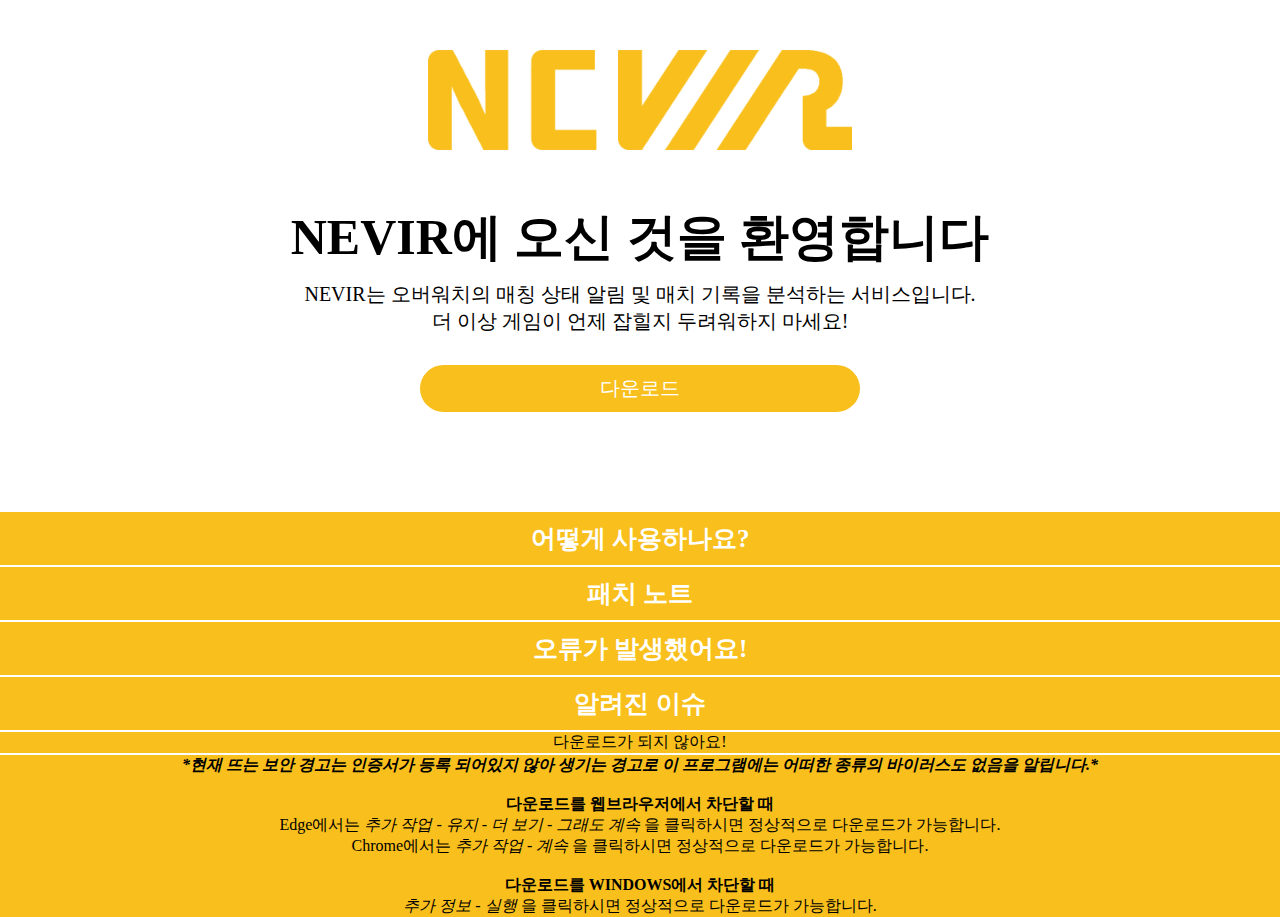
<file: index.html>
<!DOCTYPE html>
<html>

<head>
  <title>Nevir</title>
  <meta charset="utf-8">
  <link rel="stylesheet" href="./css/nevir.css">
</head>

<body>

  <div class="container">

    <div id="divFirst">

      <div id="divLogoImg">
        <img id="logoImg" src="./sources/logo.png">
      </div>

      <div id="divInfoTitle">
        NEVIR에 오신 것을 환영합니다
      </div>

      <div id="divInfoContent">
        NEVIR는 오버워치의 매칭 상태 알림 및 매치 기록을 분석하는 서비스입니다.
        <br>
        더 이상 게임이 언제 잡힐지 두려워하지 마세요!
      </div>

      <div id="divButtonDownload">
        <a id="aButtonDownload" href="./NEVIR_WINDOWS.exe" download><button id="ButtonDownload" type="button">다운로드</button></a>
      </div>

    </div>


    <div id="divSecond">

      <div id="divHowtouseTitle">
        어떻게 사용하나요?
      </div>

      <hr>

      <div id="divHowtouseContent">
        <b>매칭 상태 분석 사용하기</b>
        <br>
        오버워치를 실행하고 분석 버튼을 누르면 자동으로 분석이 시작됩니다.
        <br>
        현재 매칭 상태가 ANDROID/iOS 앱과 실시간으로 연동됩니다.
        <br>
        만약 오류가 생겼다면 '알려진 이슈' 및 '오류가 발생했어요!'를 참고 부탁드립니다.
        <br><br>

        <b>전적 검색 사용하기</b>
        <br>
        검색하고 싶은 계정의 배틀태그를 입력 후 검색 버튼을 누르면 검색 결과가 표시됩니다.
        <br>
        표시되는 결과는 <a
          href="https://github.com/BudoriStudio/nevir#%EC%96%B4%EB%96%BB%EA%B2%8C-%EC%82%AC%EC%9A%A9%ED%95%98%EB%82%98%EC%9A%94">링크</a>를
        참고해주세요.
        <br><br>

        <b>매치 기록 분석 사용하기 - <i>(지원 예정)</i></b>
        <br>
        분석하고 싶은 계정의 배틀태그를 입력 후 등록하시면 자동으로 매치를 기록합니다.
        <br>
        등록하기 이전의 매치 기록은 표시되지 않습니다.
        <br>
        표시되는 결과는 <a
          href="https://github.com/BudoriStudio/nevir#%EC%96%B4%EB%96%BB%EA%B2%8C-%EC%82%AC%EC%9A%A9%ED%95%98%EB%82%98%EC%9A%94">링크</a>를
        참고해주세요.
      </div>

      <div id="divPatchnoteTitle">
        패치 노트
      </div>

      <hr>

      <div id="divPatchnoteContent">
        <b>0.9.91101 - 2021년 9월 11일</b>
        <br>
        QR 코드로 ANDROID 앱을 다운로드 받을 수 있는 기능이 추가 되었습니다.
        <br><br>
        <b>0.9.90911 - 2021년 9월 09일</b>
        <br>
        NEVIR의 베타 버전이 출시 되었습니다.
        <br>
        자세한 내역은 <a
          href="https://github.com/BudoriStudio/nevir/blob/main/README.md#%ED%8C%A8%EC%B9%98-%EB%85%B8%ED%8A%B8">링크</a>를
        참고해주세요.
      </div>

      <div id="divErrorTitle">
        오류가 발생했어요!
      </div>

      <hr>

      <div id="divErrorContent">
        만약 '알려진 이슈'에 없는 이슈가 나타났다면 CTRL + M 키를 함께 눌러 로그를 보내주시면 최대한 빠르게 다음 패치에 반영하겠습니다.
        <br>
        <i>참고 | 아직 로그 공유 기능은 제공되고 있지 않습니다. 다음 패치 때 지원될 예정입니다.</i>
      </div>

      <div id="divKnownissueTitle">
        알려진 이슈
      </div>

      <hr>

      <div id="divKnownissueContent">
        오버워치 실행 후 오버워치 메인 화면으로 진입하기 전의 화면을 IN GAME 상태로 판단함
        <br>
        오버워치의 언어가 한국어 혹은 영어가 아닐 경우 오버워치가 실행되어 있지 않는 상태로 판단함
        <br>
        전리품 상자를 열 때를 IN GAME 상태로 판단함
      </div>

      <div id="divDownloadErrorTitle">
        다운로드가 되지 않아요!
      </div>

      <hr>

      <div id="divDownloadErrorContent">
        <b><i>*현재 뜨는 보안 경고는 인증서가 등록 되어있지 않아 생기는 경고로 이 프로그램에는 어떠한 종류의 바이러스도 없음을 알립니다.*</i></b>
        <br><br>
        <b>다운로드를 웹브라우저에서 차단할 때</b>
        <br>
        Edge에서는 <i>추가 작업 - 유지 - 더 보기 - 그래도 계속</i> 을 클릭하시면 정상적으로 다운로드가 가능합니다.
        <br>
        Chrome에서는 <i>추가 작업 - 계속</i> 을 클릭하시면 정상적으로 다운로드가 가능합니다.
        <br><br>
        <b>다운로드를 WINDOWS에서 차단할 때</b>
        <br>
        <i>추가 정보 - 실행</i> 을 클릭하시면 정상적으로 다운로드가 가능합니다.
      </div>

    </div>

  </div>

  <script src="./main.js"></script>

</body>

</html>
</file>
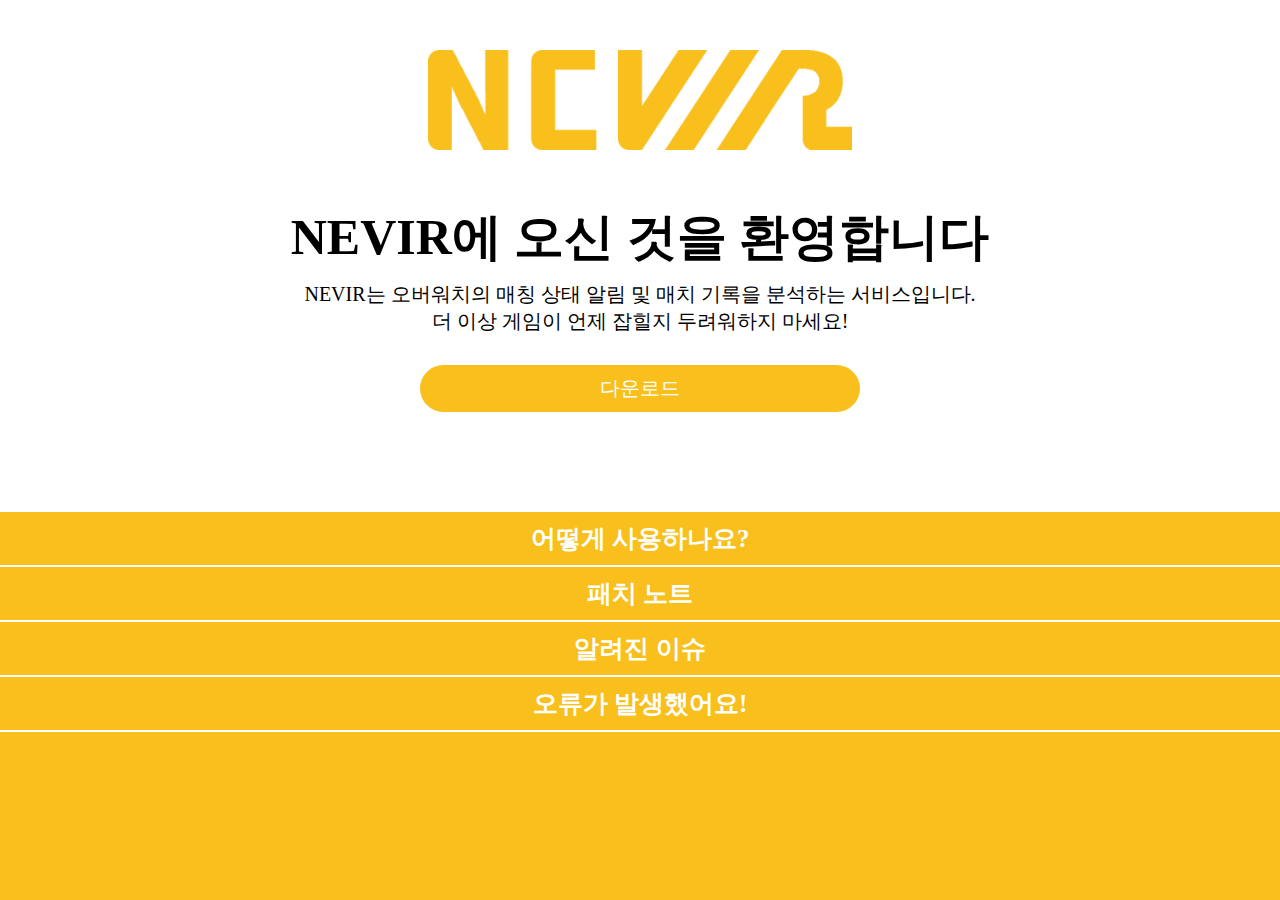
<file: main.html>
<!DOCTYPE html>
<html>

<head>
  <title>Nevir</title>
  <meta charset="utf-8">
  <link rel="stylesheet" href="./css/nevir.css">
</head>

<body>

  <div class="container">

    <div id="divFirst">

      <div id="divLogoImg">
        <img id="logoImg" src="./sources/logo.png">
      </div>

      <div id="divInfoTitle">
        NEVIR에 오신 것을 환영합니다
      </div>

      <div id="divInfoContent">
        NEVIR는 오버워치의 매칭 상태 알림 및 매치 기록을 분석하는 서비스입니다.
        <br>
        더 이상 게임이 언제 잡힐지 두려워하지 마세요!
      </div>

      <div id="divButtonDownload">
        <button type="button" id="ButtonDownload">다운로드</button>
      </div>

    </div>


    <div id="divSecond">

      <div id="divHowtouseTitle">
        어떻게 사용하나요?
      </div>

      <hr>

      <div id="divHowtouseContent">
        <b>매칭 상태 분석 사용하기</b>
        <br>
        오버워치를 실행하고 분석 버튼을 누르면 자동으로 분석이 시작됩니다.
        <br>
        만약 오류가 생겼다면 <a href="#">알려진 이슈</a> 및 <a href="#">오류가 발생했어요!</a>를 참고 부탁드립니다.
        <br><br>

        <b>전적 검색 사용하기</b>
        <br>
        검색하고 싶은 계정의 배틀태그를 입력 후 검색 버튼을 누르면 검색 결과가 표시됩니다.
        <br>
        표시되는 결과는 <a href="#">링크</a>를 참고해주세요.
        <br><br>

        <b>매치 기록 분석 사용하기 - <i>(지원 예정)</i></b>
        <br>
        분석하고 싶은 계정의 배틀태그를 입력 후 등록하시면 자동으로 매치를 기록합니다.
        <br>
        등록하기 이전의 매치 기록은 표시되지 않습니다.
        <br>
        표시되는 결과는 <a href="#">링크</a>를 참고해주세요.
      </div>

      <div id="divPatchnoteTitle">
        패치 노트
      </div>

      <hr>

      <div id="divPatchnoteContent">
        <b>0.9.90911 - 2021년 9월 9일</b>
        <br>
        NEVIR의 베타 버전이 출시 되었습니다.
        <br>
        자세한 내역은 <a href="#">링크</a>를 참고해주세요.
      </div>

      <div id="divKnownissueTitle">
        알려진 이슈
      </div>

      <hr>

      <div id="divKnownissueContent">
        오버워치 실행 후 오버워치 메인 화면으로 진입하기 전의 상태를 In Game 상태로 판단함
        <br>
        오버워치의 언어가 한국어 혹은 영어가 아닐 경우 오버워치가 실행되어 있지 않는 상태로 판단함
      </div>

      <div id="divErrorTitle">
        오류가 발생했어요!
      </div>

      <hr>

      <div id="divErrorContent">
        만약 알려진 이슈에 없는 이슈가 나타났다면 CTRL + R + O 키를 모두 함께 눌러 로그 캡처 후
        <br>
        로그를 koyg1016@naver.com 으로 보내주시면 최대한 빠르게 다음 패치에 반영하겠습니다.
        <br>
        <i>참고 | 아직 로그 공유 기능은 제공되고 있지 않습니다. 다음 패치 때 지원될 예정입니다.</i>
      </div>

    </div>

  </div>

  <script src="./main.js"></script>

</body>

</html>
</file>
<file: css/nevir.css>
@font-face {
  font-family: "Noto Sans KR", sans-serif;
  src: url("https://fonts.googleapis.com/css2?family=Noto+Sans+KR:wght@100;300;400;500;700;900&display=swap");
}

body {
  margin: 0%;
  background-color: #f8bf1d;
}

.container,
.ButtonDownload,
#divInfoTitle,
#divInfoContent,
#ButtonDownload {
  font-family: "Noto Sans KR";
  text-align: center;
}

#divFirst {
  background-color: #ffffff;
}

#logoImg {
  height: 100px;
  padding: 50px;
}

#divInfoTitle {
  font-size: 50px;
  font-weight: 900;
  padding-top: 0px;
}

#divInfoContent {
  font-size: 20px;
  font-weight: 100;
  padding-top: 10px;
}

#divButtonDownload {
  padding-top: 30px;
  padding-bottom: 100px;
}

#ButtonDownload {
  background-color: #f8bf1d;
  border: none;
  border-radius: 50px;
  padding: 10px 180px;
  font-size: 20px;
  color: #ffffff;
}

#ButtonDownload:hover {
  background-color: #f7c65f;
}

#aButtonDownload {
  color: #ffffff;
}

#divHowtouseTitle,
#divPatchnoteTitle,
#divKnownissueTitle,
#divErrorTitle {
  font-family: "Noto Sans KR";
  font-weight: 900;
  font-size: 25px;
  color: #ffffff;
  padding: 10px;
}

#divHowtouseTitle:hover,
#divPatchnoteTitle:hover,
#divKnownissueTitle:hover,
#divErrorTitle:hover {
  background-color: #f7c65f;
}

#divHowtouseContent,
#divPatchnoteContent,
#divKnownissueContent,
#divErrorContent {
  font-family: "Noto Sans KR";
  font-size: 20px;
  font-weight: 100;
  background-color: #ffffff;
  padding: 10px;
  display: none;
}

hr {
  border-style: solid;
  border-color: #ffffff;
  margin: 0%;
}

.col-1,
.col-2,
.col-3,
.col-4,
.col-5,
.col-6,
.col-7,
.col-8,
.col-9,
.col-10,
.col-11,
.col-12,
.col,
.col-auto,
.col-sm-1,
.col-sm-2,
.col-sm-3,
.col-sm-4,
.col-sm-5,
.col-sm-6,
.col-sm-7,
.col-sm-8,
.col-sm-9,
.col-sm-10,
.col-sm-11,
.col-sm-12,
.col-sm,
.col-sm-auto,
.col-md-1,
.col-md-2,
.col-md-3,
.col-md-4,
.col-md-5,
.col-md-6,
.col-md-7,
.col-md-8,
.col-md-9,
.col-md-10,
.col-md-11,
.col-md-12,
.col-md,
.col-md-auto,
.col-lg-1,
.col-lg-2,
.col-lg-3,
.col-lg-4,
.col-lg-5,
.col-lg-6,
.col-lg-7,
.col-lg-8,
.col-lg-9,
.col-lg-10,
.col-lg-11,
.col-lg-12,
.col-lg,
.col-lg-auto,
.col-xl-1,
.col-xl-2,
.col-xl-3,
.col-xl-4,
.col-xl-5,
.col-xl-6,
.col-xl-7,
.col-xl-8,
.col-xl-9,
.col-xl-10,
.col-xl-11,
.col-xl-12,
.col-xl,
.col-xl-auto {
  position: relative;
  width: 100%;
}
</file>
